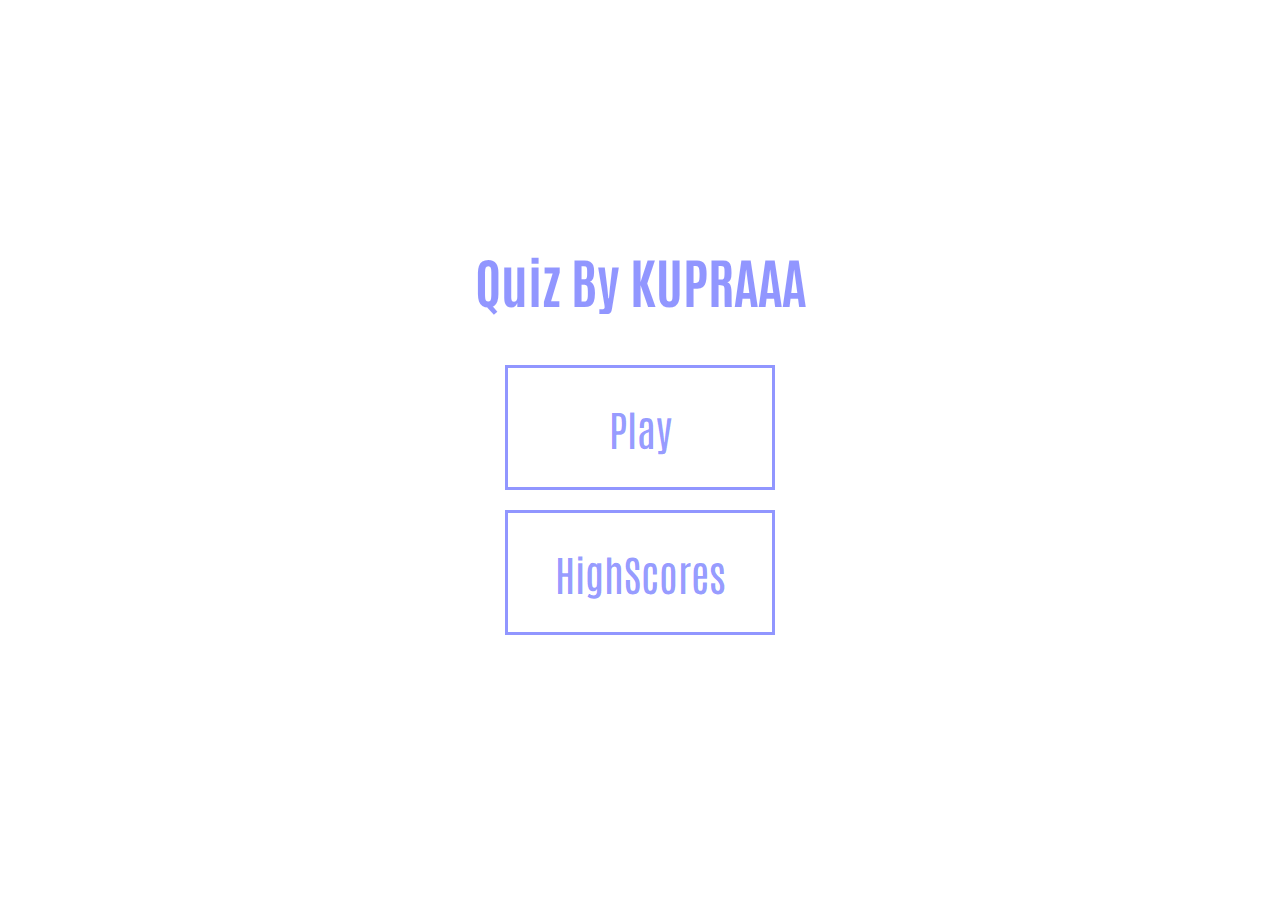
<file: index.html>
<!DOCTYPE html>
<html lang="en">

<head>
  <meta charset="UTF-8" />
  <meta name="viewport" content="width=device-width, initial-scale=1.0" />
  <meta http-equiv="X-UA-Compatible" content="ie=edge" />
  <title>Quiz By KUPRAAA</title>
  <link rel="stylesheet" href="./app.css" />
</head>

<body>
  <div class="container">
    <div id="home" class="flexColumn flexCenter ">
      <h1>Quiz By KUPRAAA</h1>
      <a class="btn" href="./quiz.html">Play</a>
      <a class="btn" href="./highscores.html">HighScores</a>
    </div>
  </div>
</body>

</html>
</file>
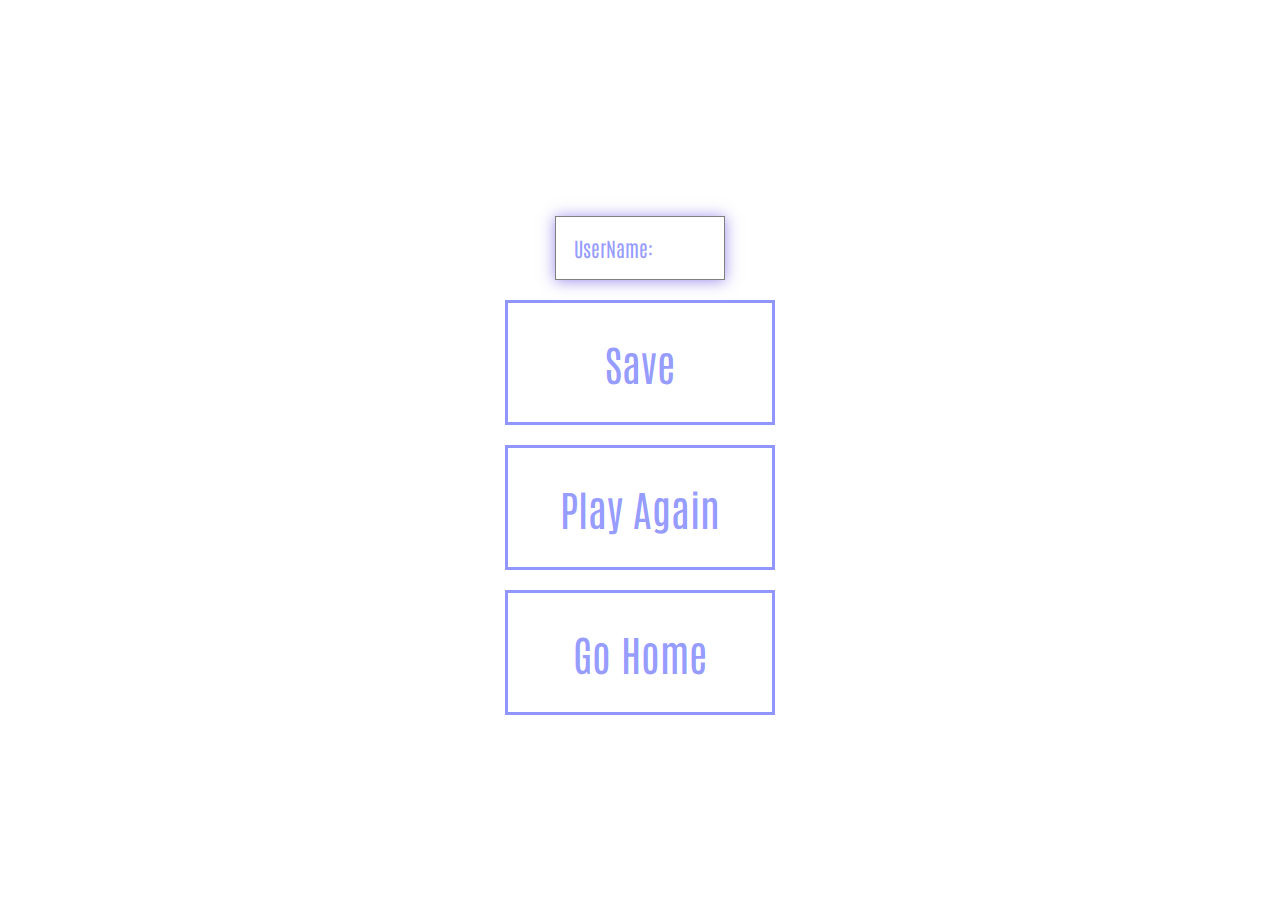
<file: final.html>
<!DOCTYPE html>
<html lang="en">

<head>
  <meta charset="UTF-8" />
  <meta name="viewport" content="width=device-width, initial-scale=1.0" />
  <meta http-equiv="X-UA-Compatible" content="ie=edge" />
  <title>Quiz By KUPRAAA</title>
  <link rel="stylesheet" href="./app.css" />
</head>

<body>
  <div class="container">
    <div class="flexCenter flexColumn">
      <h1 id="finalScore"></h1>
      <form>
        <input type="text" name="username" id="username" placeholder="UserName:" />
        <button type="submit" class="btn" id="scoreBtn" disabled>
          Save
        </button>
      </form>
      <a class="btn" href="./quiz.html">Play Again</a>
      <a class="btn" href="./index.html">Go Home</a>
    </div>
  </div>
  <script src="./final.js"></script>
</body>

</html>
</file>
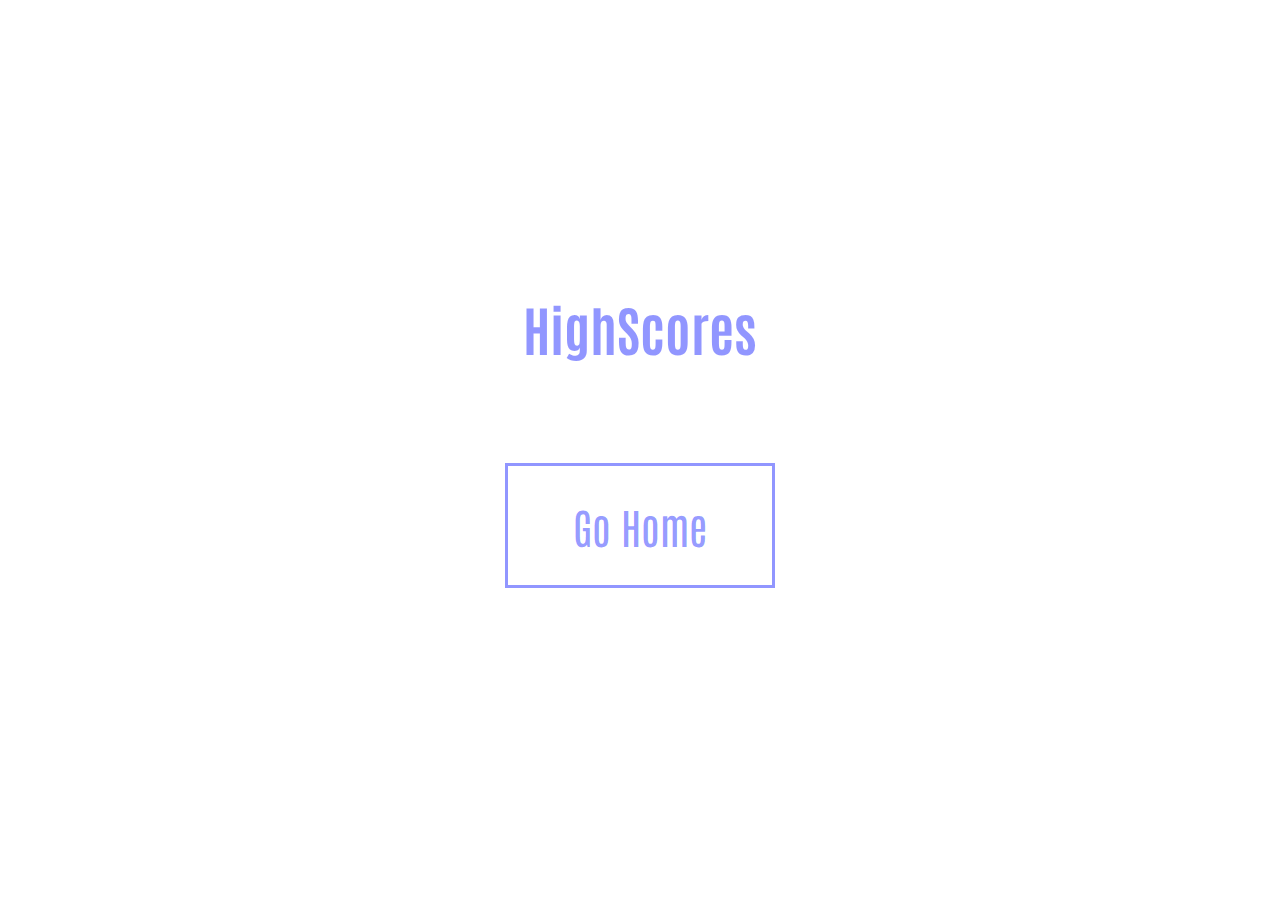
<file: highscores.html>
<!DOCTYPE html>
<html lang="en">

<head>
  <meta charset="UTF-8" />
  <meta name="viewport" content="width=device-width, initial-scale=1.0" />
  <meta http-equiv="X-UA-Compatible" content="ie=edge" />
  <title>Quiz By KUPRAAA</title>
  <link rel="stylesheet" href="./app.css" />
</head>

<body>
  <div class="container">
    <div id="highScores" class="flexCenter flexColumn">
      <h1 id="lastScore">HighScores</h1>
      <ul id="highScoresList"></ul>
      <a class="btn" href="./index.html">Go Home</a>
    </div>
  </div>
  <script src="./highscores.js"></script>

</body>

</html>
</file>
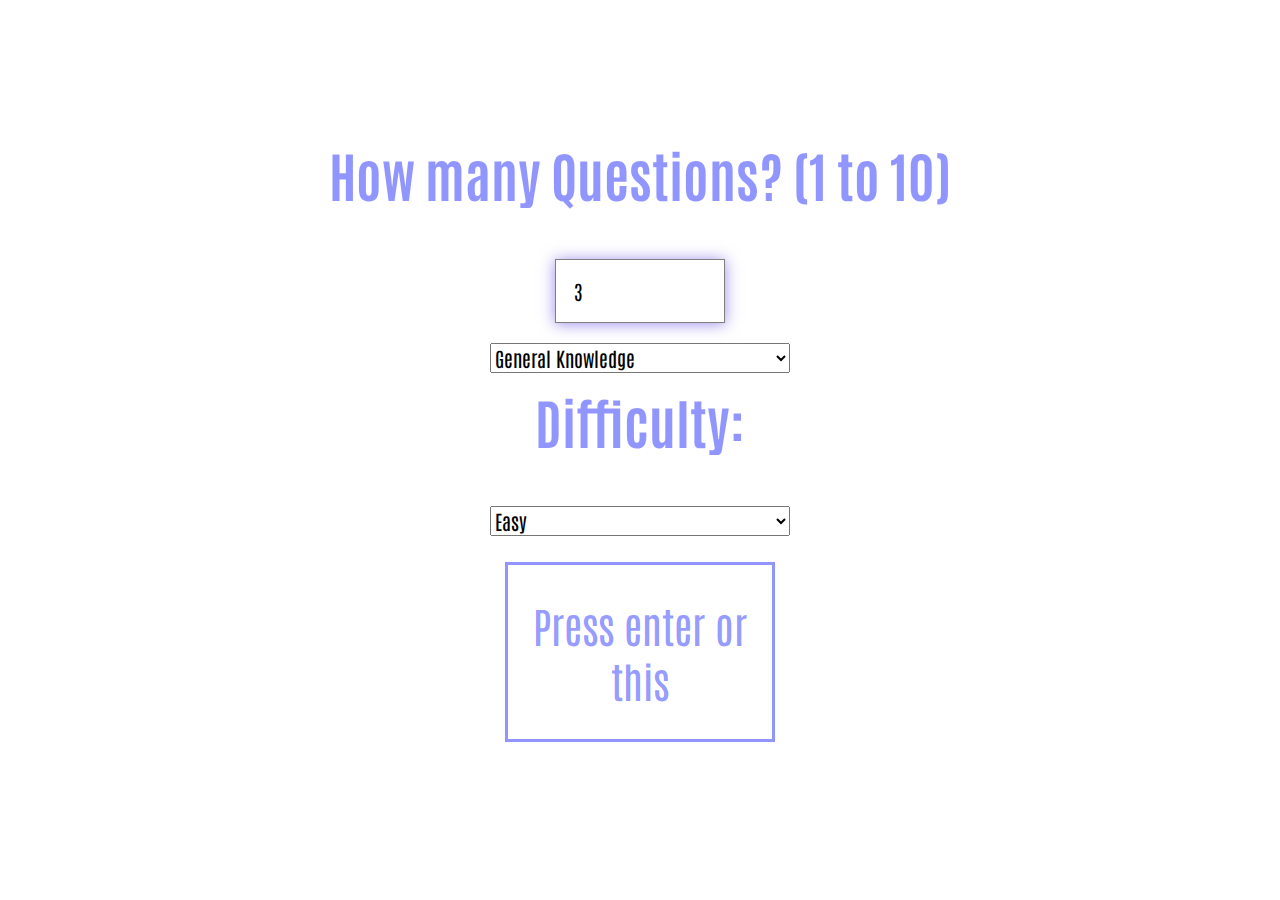
<file: quiz.html>
<!DOCTYPE html>
<html lang="en">

<head>
  <meta charset="UTF-8" />
  <meta name="viewport" content="width=device-width, initial-scale=1.0" />
  <meta http-equiv="X-UA-Compatible" content="ie=edge" />
  <title>Quiz By KUPRAAA</title>
  <link rel="stylesheet" href="https://cdnjs.cloudflare.com/ajax/libs/font-awesome/5.15.3/css/all.min.css"
    integrity="sha512-iBBXm8fW90+nuLcSKlbmrPcLa0OT92xO1BIsZ+ywDWZCvqsWgccV3gFoRBv0z+8dLJgyAHIhR35VZc2oM/gI1w=="
    crossorigin="anonymous" />
  <link rel="stylesheet" href="./app.css" />
  <link rel="stylesheet" href="./quiz.css" />
</head>

<body>
  <div class="container" id="removeContainer">
    <div id="questionNumCount" class="quiz container justifyCenter flexColumn">
      <h1>How many Questions? (1 to 10)</h1>
      <input id="questionCountNum" type="number" min="1" max="50" value="3">
      <select id="selectCategory">
        <option class="selectCategory" value="9">General Knowledge</option>
        <option class="selectCategory" value="10">Entertainment: Books</option>
        <option class="selectCategory" value="11">Entertainment: Film</option>
        <option class="selectCategory" value="12">Entertainment: Music</option>
        <option class="selectCategory" value="13">Entertainment: Musicals &amp; Theatres</option>
        <option class="selectCategory" value="14">Entertainment: Television</option>
        <option class="selectCategory" value="15">Entertainment: Video Games</option>
        <option class="selectCategory" value="16">Entertainment: Board Games</option>
        <option class="selectCategory" value="17">Science &amp; Nature</option>
        <option class="selectCategory" value="18">Science: Computers</option>
        <option class="selectCategory" value="19">Science: Mathematics</option>
        <option class="selectCategory" value="20">Mythology</option>
        <option class="selectCategory" value="21">Sports</option>
        <option class="selectCategory" value="22">Geography</option>
        <option class="selectCategory" value="23">History</option>
        <option class="selectCategory" value="24">Politics</option>
        <option class="selectCategory" value="25">Art</option>
        <option class="selectCategory" value="26">Celebrities</option>
        <option class="selectCategory" value="27">Animals</option>
        <option class="selectCategory" value="28">Vehicles</option>
        <option class="selectCategory" value="29">Entertainment: Comics</option>
        <option class="selectCategory" value="30">Science: Gadgets</option>
        <option class="selectCategory" value="31">Entertainment: Japanese Anime &amp; Manga</option>
        <option class="selectCategory" value="32">Entertainment: Cartoon &amp; Animations</option>
      </select>
      <br>
      <h1>Difficulty: </h1>
      <select id="selectDifficulty">
        <option class="selectDifficulty" value="easy">Easy</option>
        <option class="selectDifficulty" value="medium">Medium</option>
        <option class="selectDifficulty" value="hard">Hard</option>


      </select>
      <br><br>
      <button href="" id="submit" class="btn">Press enter or this</button>
    </div>
  </div>

  <div id="removdisplayNone" class="container displayNone">
    <div id="loader"></div>
    <div id="quiz" class="justifyCenter flexColumn displayNone">
      <div id="house">
        <div id="shellThing">
          <p id="progressText" class="housePrefix">
            Question
          </p>
          <div id="progressBar">
            <div id="progressBarFull"></div>
          </div>
        </div>
        <div id="shellThing">
          <p class="housePrefix">
            <i class="fas fa-star blueStar"></i>
          </p>
          <h1 class="houseMainText" id="score">
            0
          </h1>
        </div>
      </div>
      <h1 id="question"></h1>
      <h2 class="tooltip">Tooltip: S for skip, Press a for answer A, b for B ...</h2>
      <div class="optionContainer">
        <p class="optionText" data-number="1"></p>
        <p class="optionPrefix">A</p>
      </div>
      <div class="optionContainer">
        <p class="optionText" data-number="2"></p>
        <p class="optionPrefix">B</p>
      </div>
      <div class="optionContainer">
        <p class="optionText" data-number="3"></p>
        <p class="optionPrefix">C</p>
      </div>
      <div class="optionContainer">
        <p class="optionText" data-number="4"></p>
        <p class="optionPrefix">D</p>
      </div>
      <button class="btn skip" id="skip">Skip(used once)</button>
    </div>
  </div>
  <script src="./quiz.js"></script>
</body>

</html>
</file>
<file: app.css>
/* Google Fonts - Antonio */
@import url("https://fonts.googleapis.com/css2?family=Antonio:wght@300&display=swap");
/* Start Of  Global styles */
:root {
  --white: #ffffff;
  --primaryColor: #000cff6e;
  --secondarycolor: #555;
  --rgba: rgba(57, 30, 216, 0.5);
  background-color: var(--white);
  font-size: 62.5%;
}
body {
  height: 100vh;
}
* {
  box-sizing: border-box;
  font-family: "Antonio", sans-serif;
  margin: 0;
  padding: 0;
  color: var(--secondaryColor);
}

h1 {
  font-size: 2.8rem;
  color: var(--primaryColor);
  margin-bottom: 5rem;
  font-weight: 700;
  font-size: 5.4rem;
}
/* End Of  Global styles */

/* Start Of Common */

.container {
  width: 70vw;
  height: 100vh;
  display: flex;
  justify-content: center;
  align-items: center;
  max-width: 80rem;
  margin: 0 auto;
  padding: 2rem;
}

.flexColumn {
  display: flex;
  flex-direction: column;
}

.flexCenter {
  justify-content: center;
  align-items: center;
}

.justifyCenter {
  justify-content: center;
}

.displayNone {
  display: none;
}

/* End Of  Common styles */

/* Start Of BUTTONS */
.btn {
  font-size: 4.2rem;
  padding: 3.2rem 0;
  width: 27rem;
  text-align: center;
  border: 0.3rem solid var(--primaryColor);
  margin-bottom: 2rem;
  text-decoration: none;
  color: var(--primaryColor);
  background-color: var(--white);
  transition: all 1.5s ease;
}

.btn:hover {
  cursor: pointer;
  background-color: var(--primaryColor);
  border: 0.3rem solid var(--white);
  color: var(--white);
  box-shadow: 0 1rem 1rem 0.1rem var(--rgba);
  clip-path: polygon(75% 0%, 100% 50%, 75% 100%, 0% 100%, 15% 50%, 0% 0%);
}

.btn[disabled]:hover {
  cursor: no-drop;
  box-shadow: none;
  transform: none;
}

/* End Of BUTTONS */

/* Start Of FORMS */
form {
  width: 100%;
  display: flex;
  flex-direction: column;
  align-items: center;
}

input {
  margin-bottom: 2rem;
  width: 17rem;
  padding: 1.8rem;
  font-size: 2rem;
  border: 1px solid gray;
  box-shadow: 0 0.1rem 1.4rem 0 var(--rgba);
}

input::placeholder {
  color: var(--primaryColor);
}

select {
  width: 30rem;
  font-size: 2rem;
}
.blueStar {
  color: var(--primaryColor);
}

/* End Of FORMS */

/* Start of Highscore */
#highScoresList {
  list-style: none;
  padding-left: 0.1rem;
  margin-bottom: 5rem;
}

.highScore {
  font-size: 3rem;
  margin-bottom: 0.5rem;
  transition: all 0.5s ease-in;
}

.highScore:hover {
  transform: translateX(10px);
}
/* End of Highscore */

/* Start of media  */

@media (max-width: 720px) {
  h1 {
    font-size: 2rem;
    margin-bottom: 2rem;
  }
  .container {
    height: 100vh;
  }
  .tooltip {
    display: none;
  }
  .btn {
    font-size: 3rem;
    width: 20rem;
    padding: 1rem;
  }
}

/* End of media  */
</file>
<file: quiz.css>
/* Quiz Container */
.quiz {
  height: 40vh;
}
/* Start Of option */
.optionContainer {
  display: flex;
  margin-bottom: 0.5rem;
  width: 100%;
  font-size: 1.8rem;
  border: 0.1rem solid var(--rgba);
  background-color: var(--white);
}

.optionContainer:hover {
  cursor: pointer;
  box-shadow: 0 0.4rem 1.4rem 0 var(--rgba);
  transform: translateY(-0.1rem);
  transition: transform 150ms;
}

.optionPrefix {
  padding: 1.5rem 2.5rem;
  background-color: var(--primaryColor);
  color: var(--white);
}

.optionText {
  padding: 1.5rem;
  width: 100%;
}

/* End Of option */

/* Start of true/false  */

.true {
  background-color: greenyellow;
}

.false {
  background-color: red;
}
/* End of true/false  */

/* Start of  house */

#house {
  display: flex;
  justify-content: space-between;
}

.housePrefix {
  text-align: center;
  font-size: 2rem;
}

.houseMainText {
  text-align: center;
}

#progressBar {
  width: 20rem;
  height: 4rem;
  border: 0.3rem solid var(--primaryColor);
  margin-top: 1.5rem;
}

#progressBarFull {
  height: 3.5rem;
  background-color: var(--primaryColor);
  width: 0%;
}
/* End of  house */

/* Start of Loader */
#loader {
  border: 14rem solid var(--white);
  border-radius: 50%;
  border-top: 14rem solid var(--primaryColor);
  width: 15rem;
  height: 15rem;
  animation: goBackCircle 4s ease-in infinite;
}

@keyframes goBackCircle {
  0% {
    transform: rotate(360deg);
  }
  25% {
    transform: rotate(180deg);
  }
  50% {
    transform: rotate(720deg);
  }
  75% {
    transform: rotate(480deg);
  }
  100% {
    transform: rotate(360deg);
  }
}
/* End of Loader */
</file>
